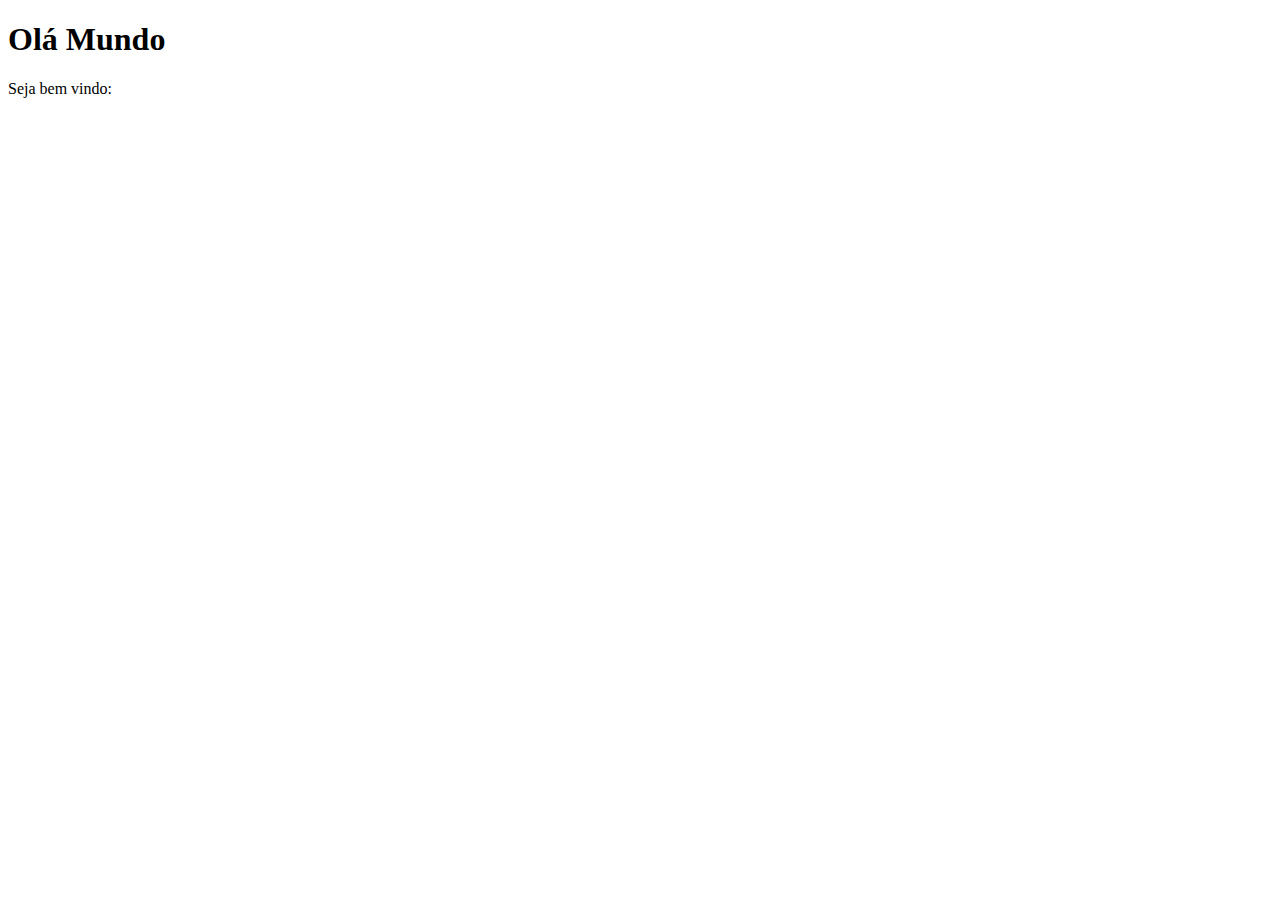
<file: AULAS/Aula-04/Index.html>
<!DOCTYPE html>
<html lang="pt-br">
<head>
    <meta charset="UTF-8">
    <meta http-equiv="X-UA-Compatible" content="IE=edge">
    <meta name="viewport" content="width=device-width, initial-scale=1.0">
    <title>Primeira aula de JavaScript</title>
</head>
<body>
    <h1>Olá Mundo</h1>
    <p>Seja bem vindo:</p>
    <script>
        
        alert('Minha primeira mensagem')
        confirm('Está gostando de JavaScript') 
        prompt('Qual seu nome?')
    </script>
</body>
</html>
</file>
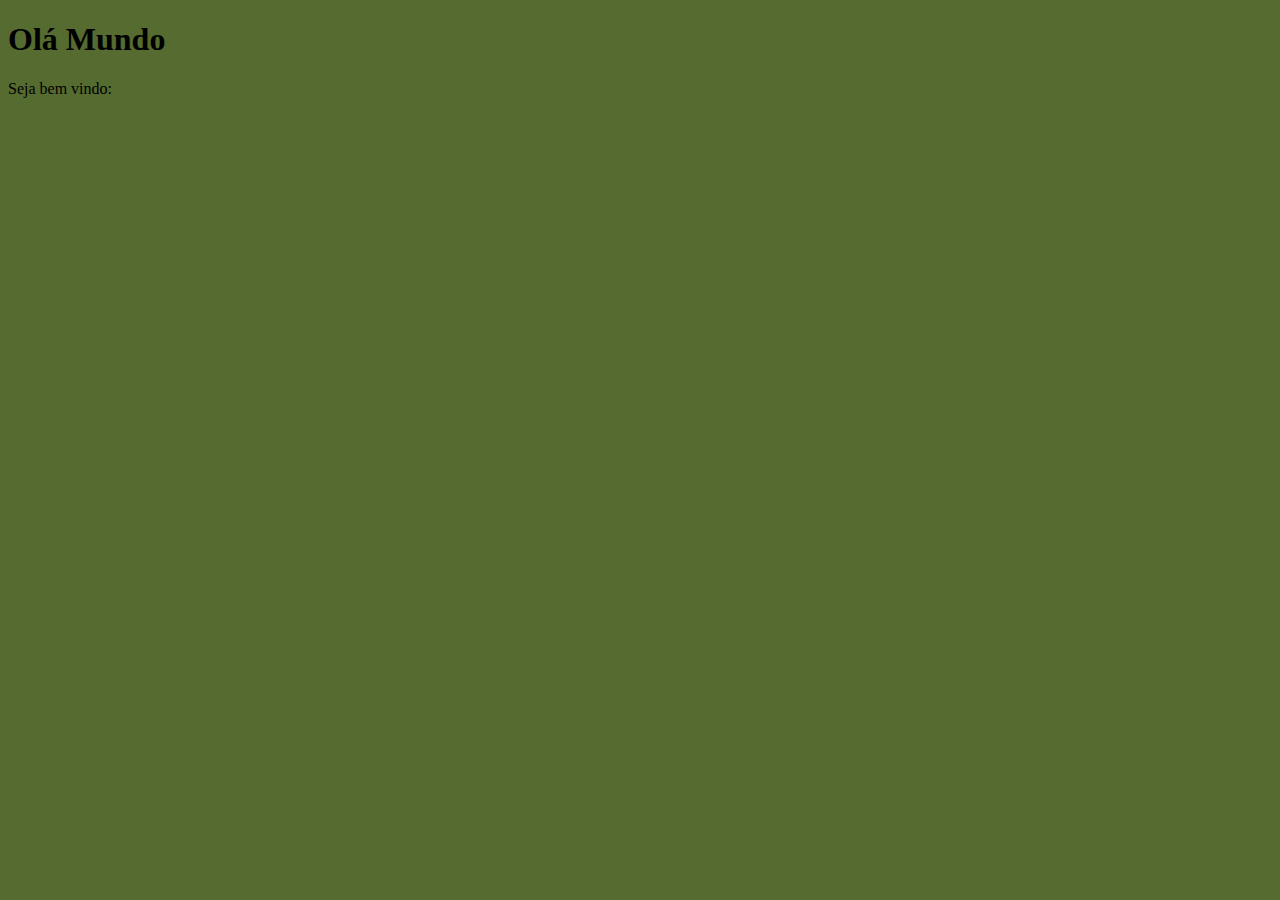
<file: AULAS/Aula-05/Index.html>
<!DOCTYPE html>
<html lang="pt-br">
<head>
    <meta charset="UTF-8">
    <meta http-equiv="X-UA-Compatible" content="IE=edge">
    <meta name="viewport" content="width=device-width, initial-scale=1.0">
    <title>Primeira aula de JavaScript</title>
    <style>
        body{
            background-color: darkolivegreen;
        }
    </style>
</head>
<body>
    <h1>Olá Mundo</h1>
    <p>Seja bem vindo:</p>
    <script>
       var Nome = window.prompt('Qual seu nome?')

       window.alert('É um grande prazer em te conhecer, ' + Nome) 
       // o simbolo '+' serve para juntar/concatenar a frase ao código.


    </script>
</body>
</html>
</file>
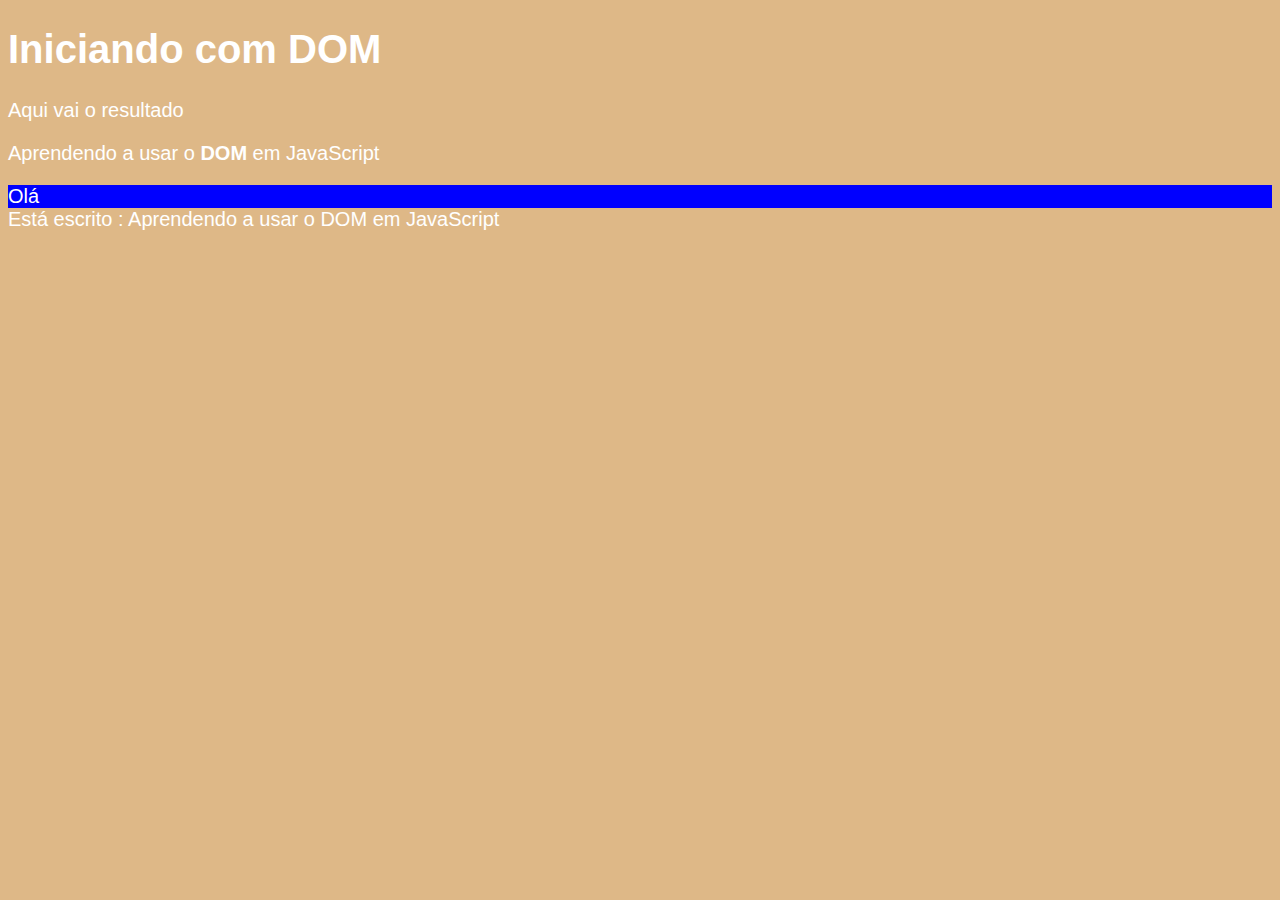
<file: AULAS/Aula-09/index.html>
<!DOCTYPE html>
<html lang="pt-br">
<head>
    <meta charset="UTF-8">
    <meta http-equiv="X-UA-Compatible" content="IE=edge">
    <meta name="viewport" content="width=device-width, initial-scale=1.0">
    <title>Primeiro passos com DOM</title>
    <style>
        body{
            background-color:burlywood ;
            color: white;
            font-family: Arial, Helvetica, sans-serif;
            font-size: 20px ;
        }
    </style>
</head>
<body>
    <h1>Iniciando com DOM</h1>
    <p>Aqui vai o resultado</p>
    <p>Aprendendo a usar o <strong>DOM</strong> em JavaScript</p>
    <div id="d">Click em mim</div>
</body>
<script>
    var p1 = window.document.getElementsByTagName('p')[1]
    window.document.write( 'Está escrito : ' + p1.innerText)
    window.document.querySelectorAll('div#d')
    d.innerText = "Olá"
    d.style.background ='blue'
</script>
</html>
</file>
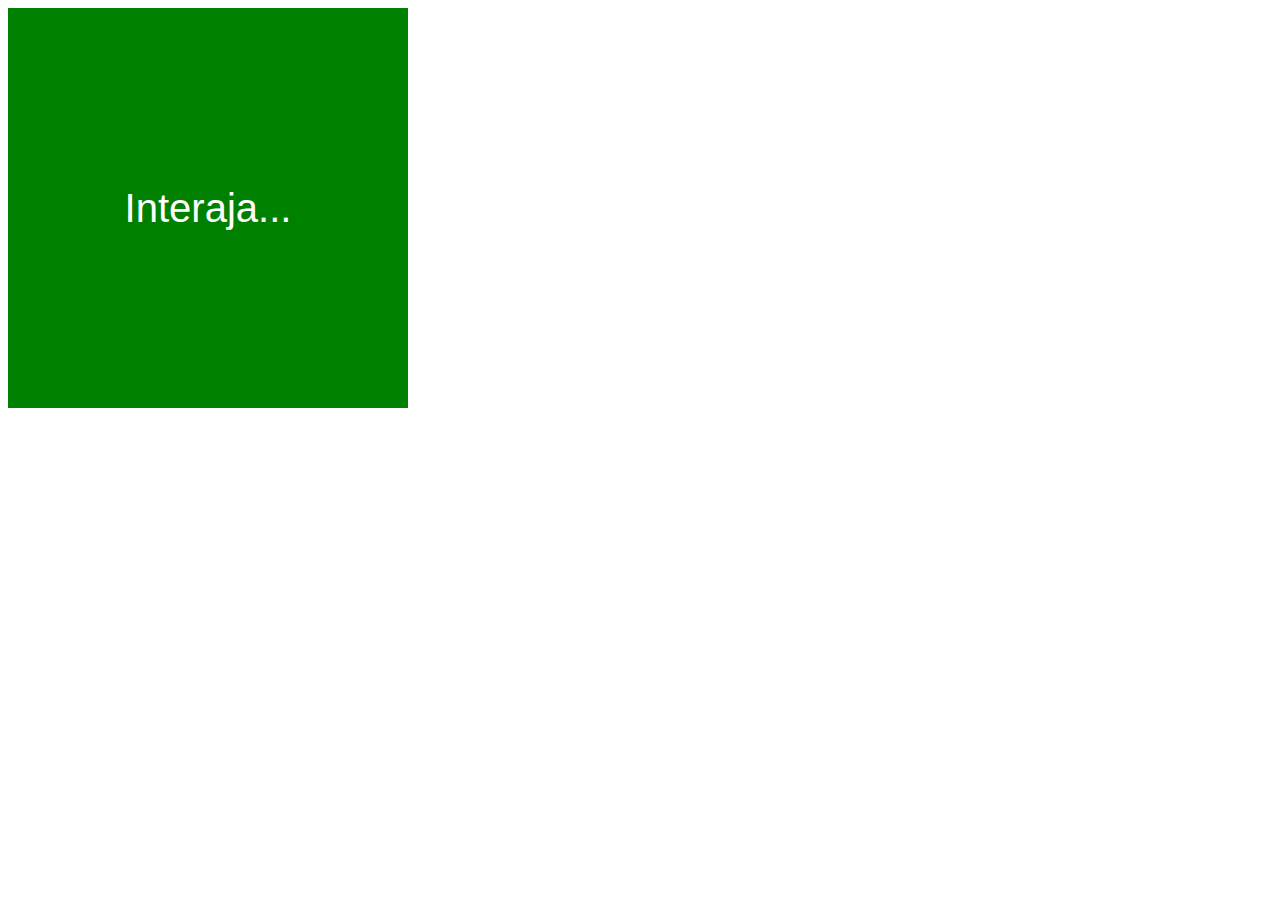
<file: AULAS/Aula-10/index.html>
<!DOCTYPE html>
<html lang="pt-br">
<head>
    <meta charset="UTF-8">
    <meta http-equiv="X-UA-Compatible" content="IE=edge">
    <meta name="viewport" content="width=device-width, initial-scale=1.0">
    <title>Eventos DOM</title>
    <style>
        div#area{
            font:  normal 40px arial;
            background-color: green;
            color: white;
            width: 400px;
            height: 400px;
            text-align:center;  
            line-height: 400px;     
        }
    </style>
</head>
<body>
    <div id="area" >
        Interaja...
    </div>
</body>
<script>
    var a = document.querySelector('div#area')
        a.addEventListener('click', clicar)
        a.addEventListener('mouseenter',entrar)      
        a.addEventListener('mouseout', sair)

    function clicar() {
        a.innerHTML = 'Clicou'
        a.style.background = 'red'
    }
    function entrar() {
        a.innerHTML = 'Entrou'
        a.style.background = 'blue'
    }
    function sair() {
        a.innerHTML = 'Saiu'
        a.style.background = 'pink'
    }
</script>
</html>
</file>
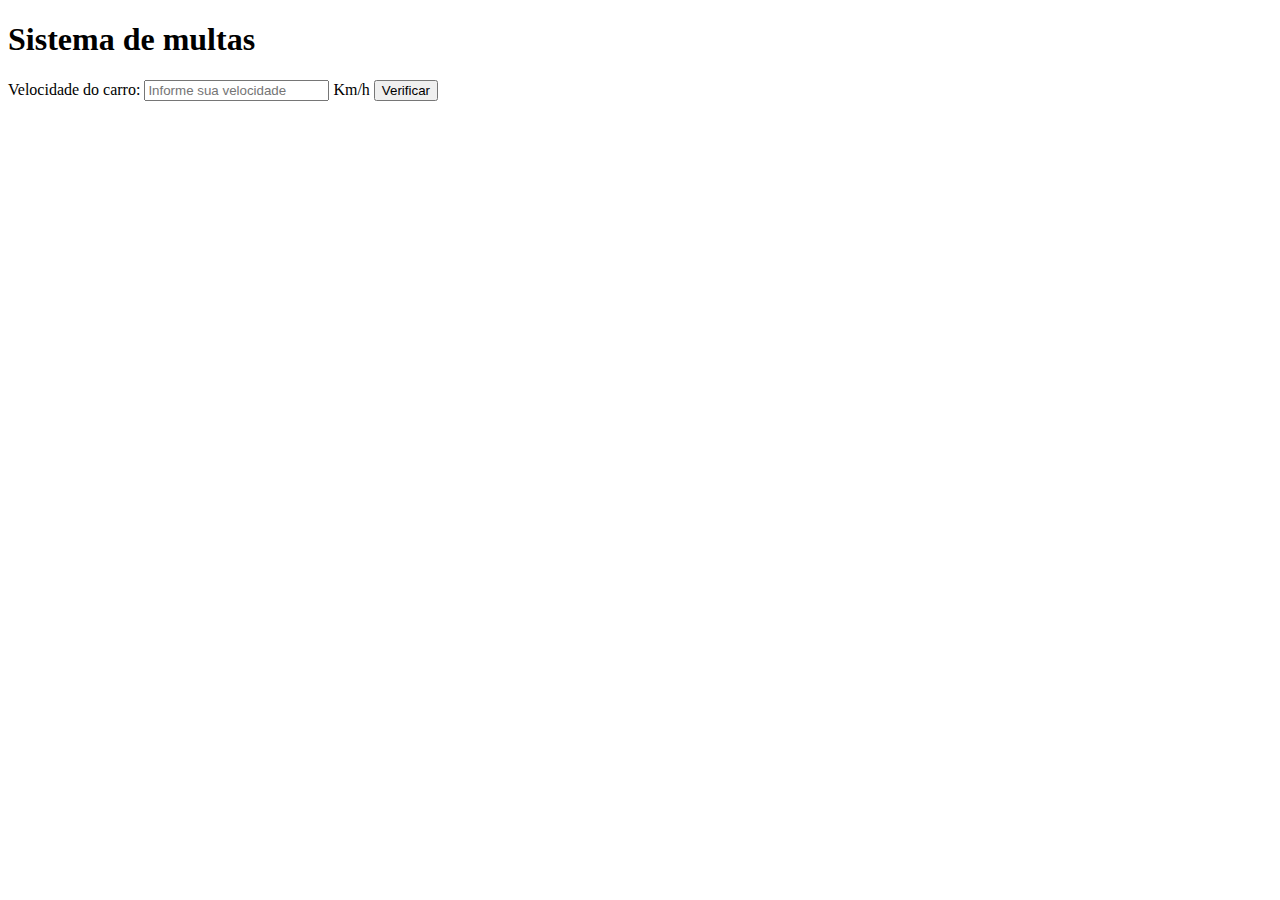
<file: AULAS/Aula-11/index.html>
<!DOCTYPE html>
<html lang="pt-BR">
<head>
    <meta charset="UTF-8">
    <meta http-equiv="X-UA-Compatible" content="IE=edge">
    <meta name="viewport" content="width=device-width, initial-scale=1.0">
    <title>Testando condições em JavaScript</title>
</head>
<body>
    <h1>Sistema de multas</h1>
   Velocidade do carro: <input type="number" name="txtvel" id="txtvel" placeholder="Informe sua velocidade"> Km/h
    <input type="button" value="Verificar" id="btn1" onclick="calcular()">
    <br>
    <div id="res"></div>
    <div id="res2"></div>
   
    

    <script>
    function calcular(){
        var txtv = document.querySelector('input#txtvel')
        var res = document.querySelector('div#res')
        var result = document.querySelector('div#res2')
        var vel = Number(txtv.value)
        res.innerHTML = `<p>Sua velocidade atual é de ${vel}Km/h</p>`
        if(vel > 60){ 
            res.innerHTML += `<p>Você ultrapassou o limite de velocidade. <strong>MULTADO!!</strong></p>`
        }
        else {
            res.innerHTML +=`<p>Muito bem!, Está tudo certinho por aqui :)</p>`      }

       }
    </script>
</body>
</html>
</file>
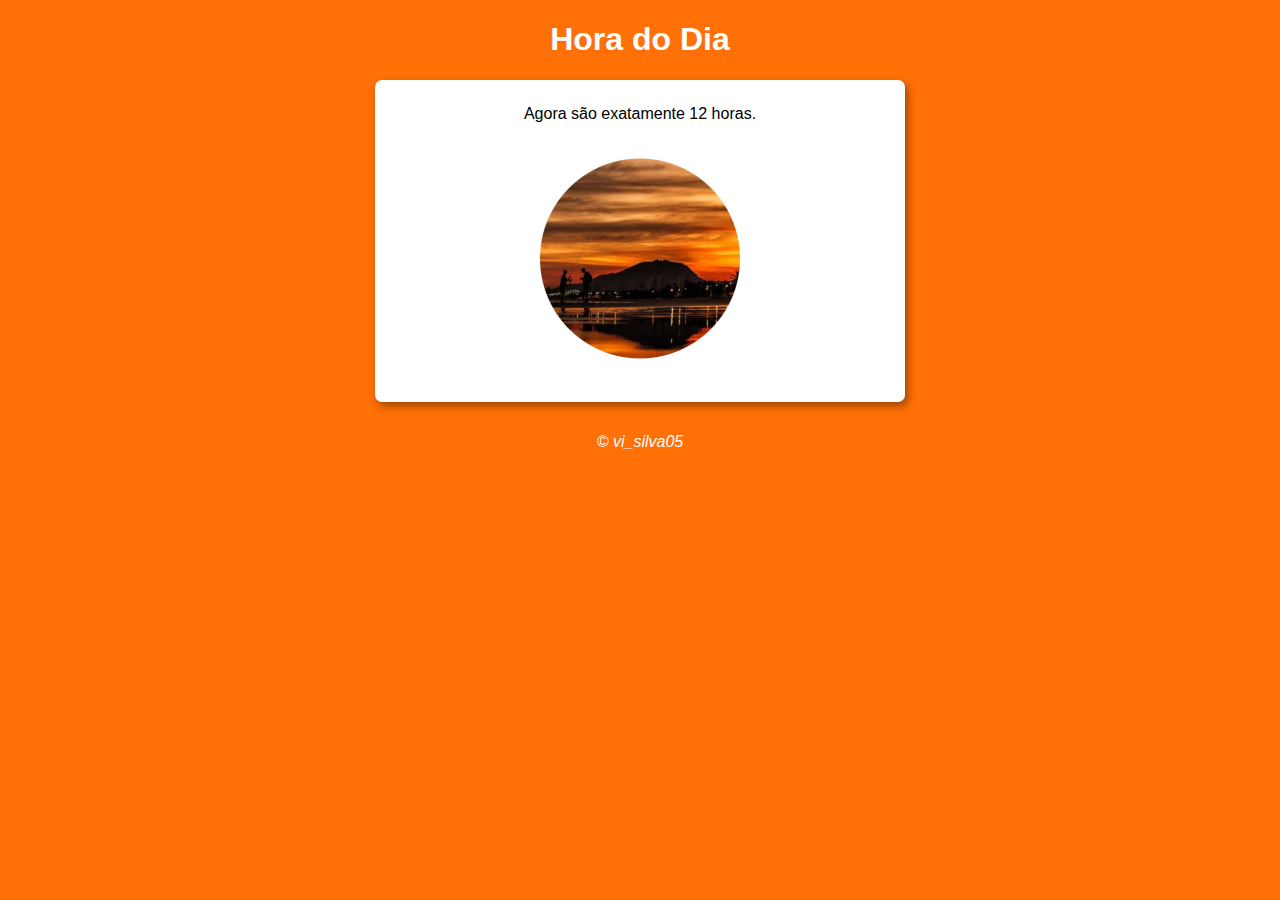
<file: AULAS/Exercícios/ex-01/index.html>
<!DOCTYPE html>
<html lang="pt-BR">
<head>
    <meta charset="UTF-8">
    <meta http-equiv="X-UA-Compatible" content="IE=edge">
    <meta name="viewport" content="width=device-width, initial-scale=1.0">
    <title>Hora do dia</title>
    <link rel="stylesheet" href="style.css">
</head>
<body onload="carregar()">
    <header>
        <h1>Hora do Dia</h1>
    </header>
    <section>
        <div id="msg">
            
        </div>
        <div id="foto">
            <img id="img" src="imagens/Manha-circulo.png" alt="Foto do horário da manhã.">
        </div>
    </section>
    <footer>
        <p>&copy; vi_silva05</p>
    </footer>
    <script src="script.js"></script>
</body>

</html>
</file>
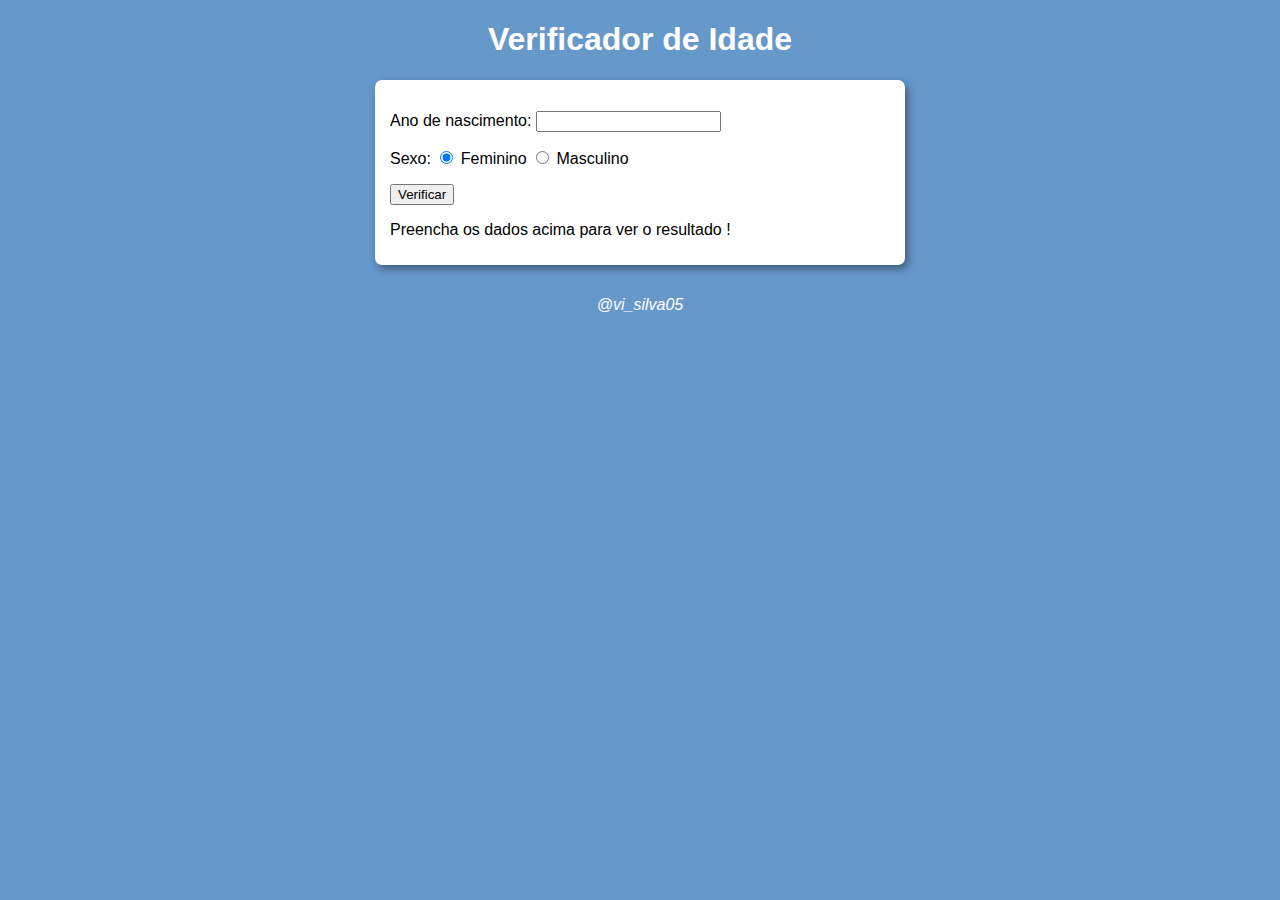
<file: AULAS/Exercícios/ex-02/index.html>
<!DOCTYPE html>
<html lang="pt-BR">
<head>
    <meta charset="UTF-8">
    <meta http-equiv="X-UA-Compatible" content="IE=edge">
    <meta name="viewport" content="width=device-width, initial-scale=1.0">
    <title>Verificador de Idade</title>
    <link rel="stylesheet" href="style.css">
</head>
<body>
    <header>
        <h1>Verificador de Idade</h1>
    </header>
    <section id="container">
        <div id="dados"> 
                
            <p>Ano de nascimento: <input type="number" name="txtano" id="txtano" min="0"></p>
                
            <p>Sexo: <input type="radio" name="radsex" checked id="fem"> <label for="fem">Feminino</label> <input type="radio" name="radsex" id="masc"><label for="masc"> Masculino</label>
            </p>

            <p>
                <input type="button" value="Verificar" onclick="verificar()">
            </p>
            
            
        </div>
        <div id="res">
            <p>Preencha os dados acima para ver o resultado !</p>
        </div>
    </section>
    <footer>
        <p>@vi_silva05</p>
    </footer>
    <script src="script.js"></script>
</body>

</html>
</file>
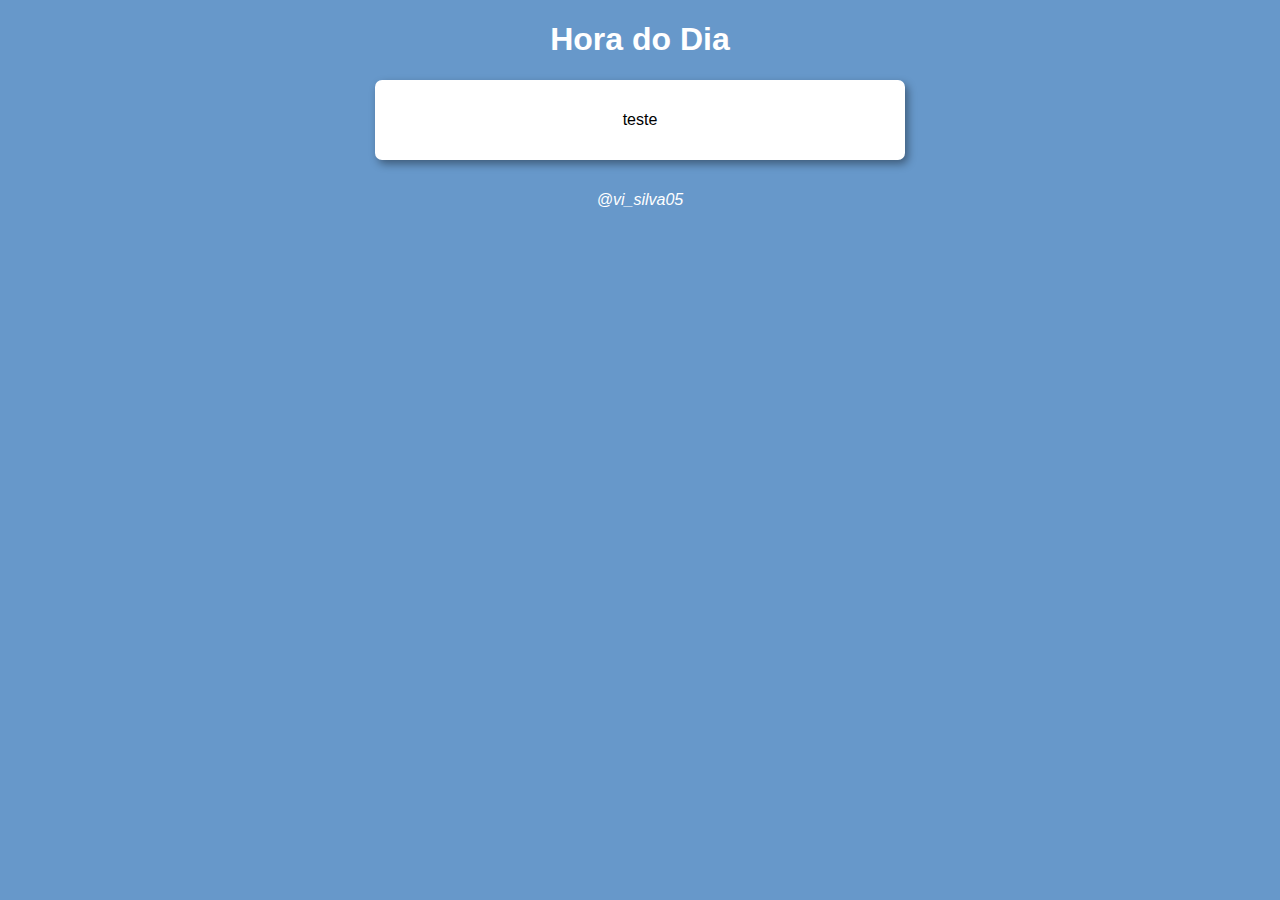
<file: AULAS/Exercícios/Modelo/index.html>
<!DOCTYPE html>
<html lang="pt-BR">
<head>
    <meta charset="UTF-8">
    <meta http-equiv="X-UA-Compatible" content="IE=edge">
    <meta name="viewport" content="width=device-width, initial-scale=1.0">
    <title>Hora do dia</title>
    <link rel="stylesheet" href="style.css">
</head>
<body>
    <header>
        <h1>Hora do Dia</h1>
    </header>
    <section>
        <div id=>
            <p>teste</p>
        </div>
        <div>

        </div>
    </section>
    <footer>
        <p>@vi_silva05</p>
    </footer>
    <script src="script.js"></script>
</body>

</html>
</file>
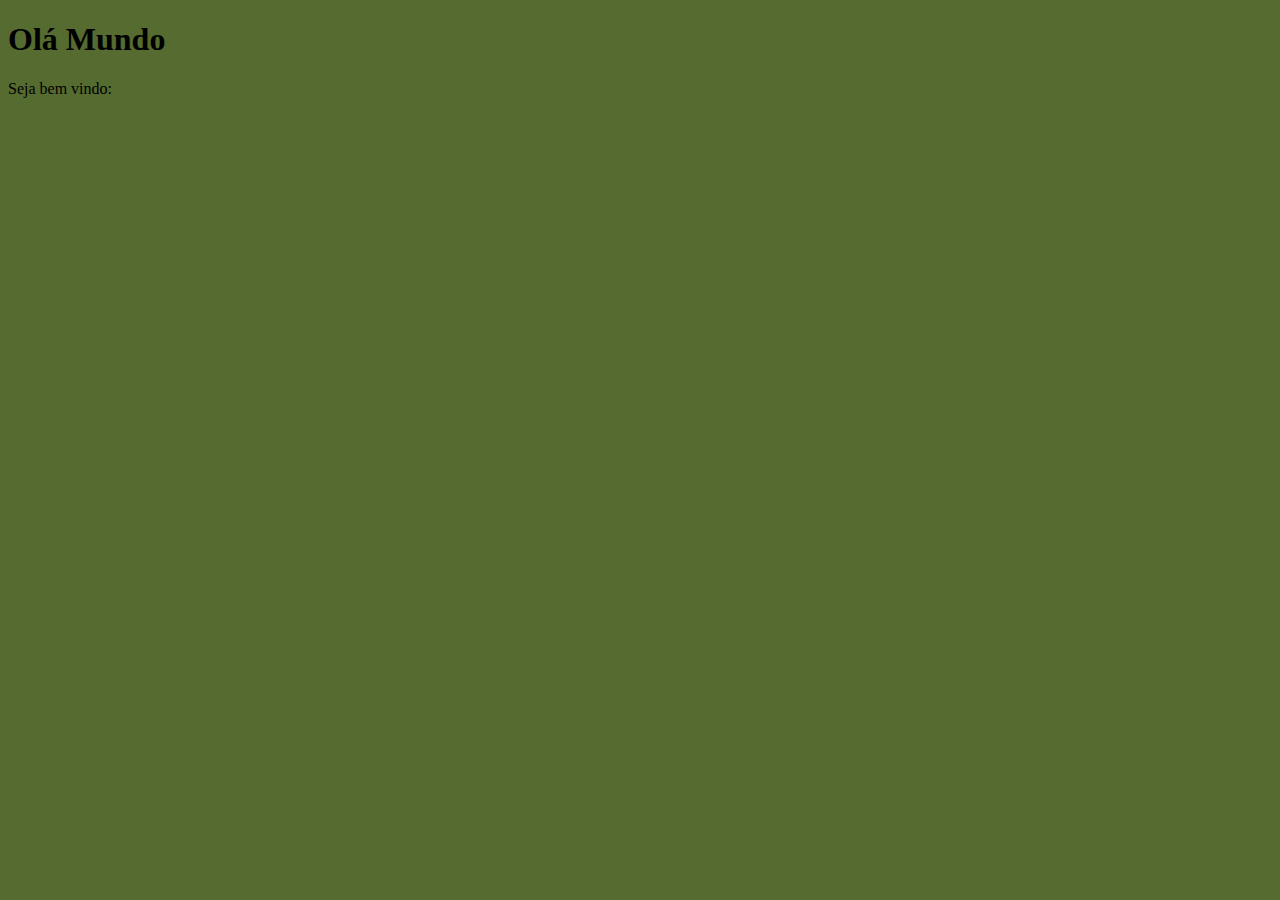
<file: AULAS/Aula-05/Index 02.html>
<!DOCTYPE html>
<html lang="pt-br">
<head>
    <meta charset="UTF-8">
    <meta http-equiv="X-UA-Compatible" content="IE=edge">
    <meta name="viewport" content="width=device-width, initial-scale=1.0">
    <title>Primeira aula de JavaScript</title>
    <style>
        body{
            background-color: darkolivegreen;
        }
    </style>
</head>
<body>
    <h1>Olá Mundo</h1>
    <p>Seja bem vindo:</p>
    <script>
      var n1 = Number.parseInt(window.prompt('Digite um número')) // string
      var n2 = Number.parseInt(window.prompt('Digite outro número')) // string
      window.alert('Os números respectivamente foram, ' + n1 + ' e '+ n2 + ', Correto?') 
      var s = n1 + n2
      // number + number para adição
      // sprint + sprint para concatenação
      window.alert(`A soma dos valores e igual a ${s}`)
      

    </script>
</body>
</html>
</file>
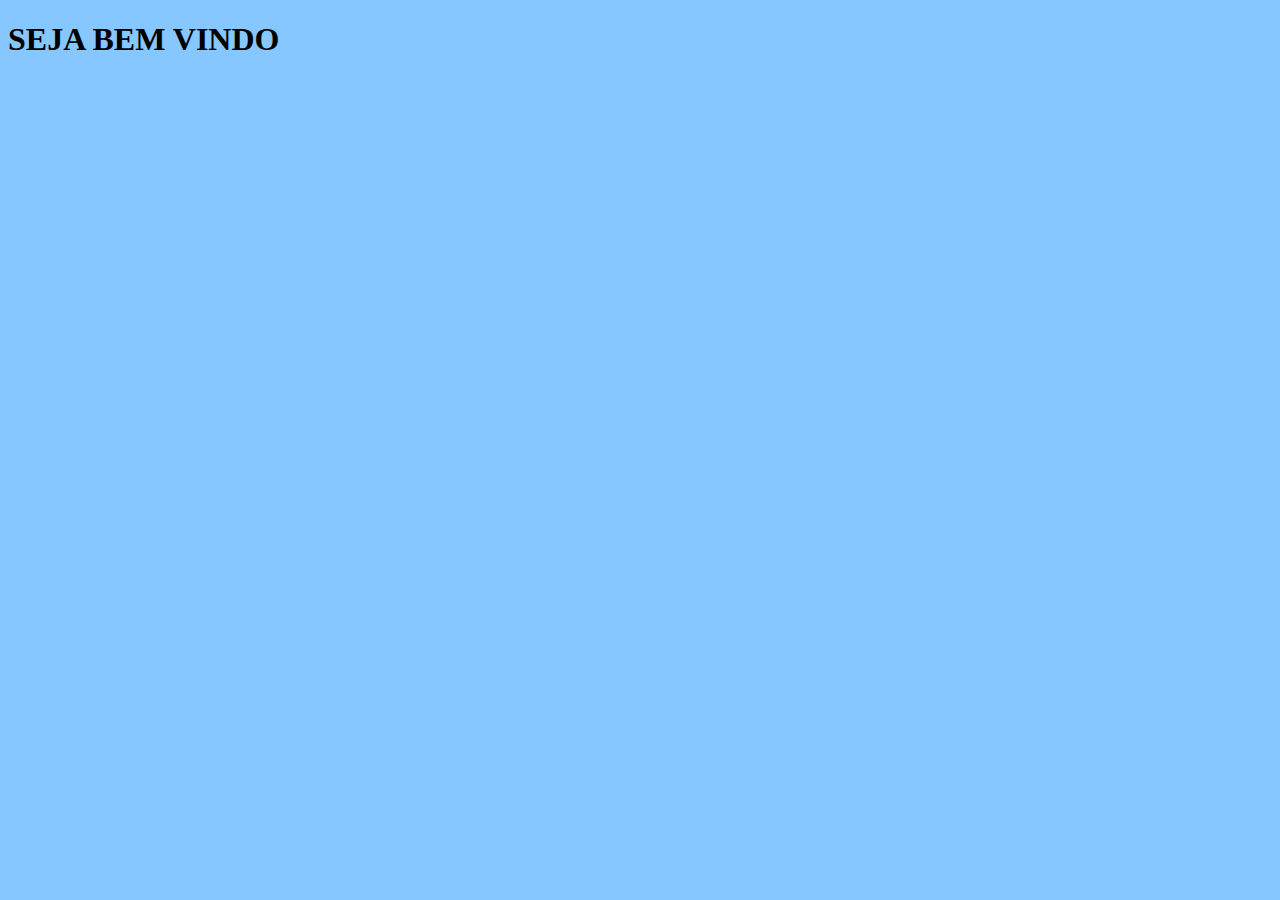
<file: AULAS/Aula-05/index03.html>
<!DOCTYPE html>
<html lang="pt-br">
<head>
    <meta charset="UTF-8">
    <meta http-equiv="X-UA-Compatible" content="IE=edge">
    <meta name="viewport" content="width=device-width, initial-scale=1.0">
    <title>documentoss</title>
    <style>
        body{
            background-color: rgb(135, 199, 255);
        }
    </style>
</head>
<body>
    <h1>SEJA BEM VINDO</h1>
    <script>
        var nome = window.prompt( 'Qual é seu nome?' )
        document.write( `Olá, ${nome} ! <br> Seu nome possui ${nome.length} letras. </br> Em letras maiusculas ele fica assim ${nome.toUpperCase()} .`)
        var n1 = 1545.5
        
    </script>
</body>
</html>
</file>
<file: AULAS/Exercícios/ex-01/style.css>
@charset "Utf-8";

body{
    background-color: rgb(103, 152, 202);
    font-family: Arial, Helvetica, sans-serif;color: white;
}
header h1{
    
    text-align: center;
}
section{
    background-color: white;
    color: black;
    border-radius: 7px;
    margin: auto;
    text-align: center;
    padding: 15px;
    width: 500px;
    box-shadow: 3px 4px 9px rgba(0, 0, 0, 0.397);
}
#msg{
    padding: 10px;
    text-align: center;
}
#img{
    margin:auto ;
}
footer{
    margin: auto;
    text-align: center;
    padding: 15px;
    width: 500px;
    font-style: italic;
}
</file>
<file: AULAS/Exercícios/ex-02/style.css>
@charset "Utf-8";

body{
    background-color: rgb(103, 152, 202);
    font-family: Arial, Helvetica, sans-serif;color: white;
}
header h1{
    
    text-align: center;
}

section{
    background-color: white;
    color: black;
    border-radius: 7px;
    margin: auto;
    padding: 15px 15px 10px 15px;
    width: 500px;
    box-shadow: 3px 4px 9px rgba(0, 0, 0, 0.397);
}
footer{
    margin: auto;
    text-align: center;
    padding: 15px;
    width: 500px;
    font-style: italic;
}

/* ajustes */
</file>
<file: AULAS/Exercícios/Modelo/style.css>
@charset "Utf-8";

body{
    background-color: rgb(103, 152, 202);
    font-family: Arial, Helvetica, sans-serif;color: white;
}
header h1{
    
    text-align: center;
}
section{
    background-color: white;
    color: black;
    border-radius: 7px;
    margin: auto;
    text-align: center;
    padding: 15px;
    width: 500px;
    box-shadow: 3px 4px 9px rgba(0, 0, 0, 0.397);
}
footer{
    margin: auto;
    text-align: center;
    padding: 15px;
    width: 500px;
    font-style: italic;
}
</file>
